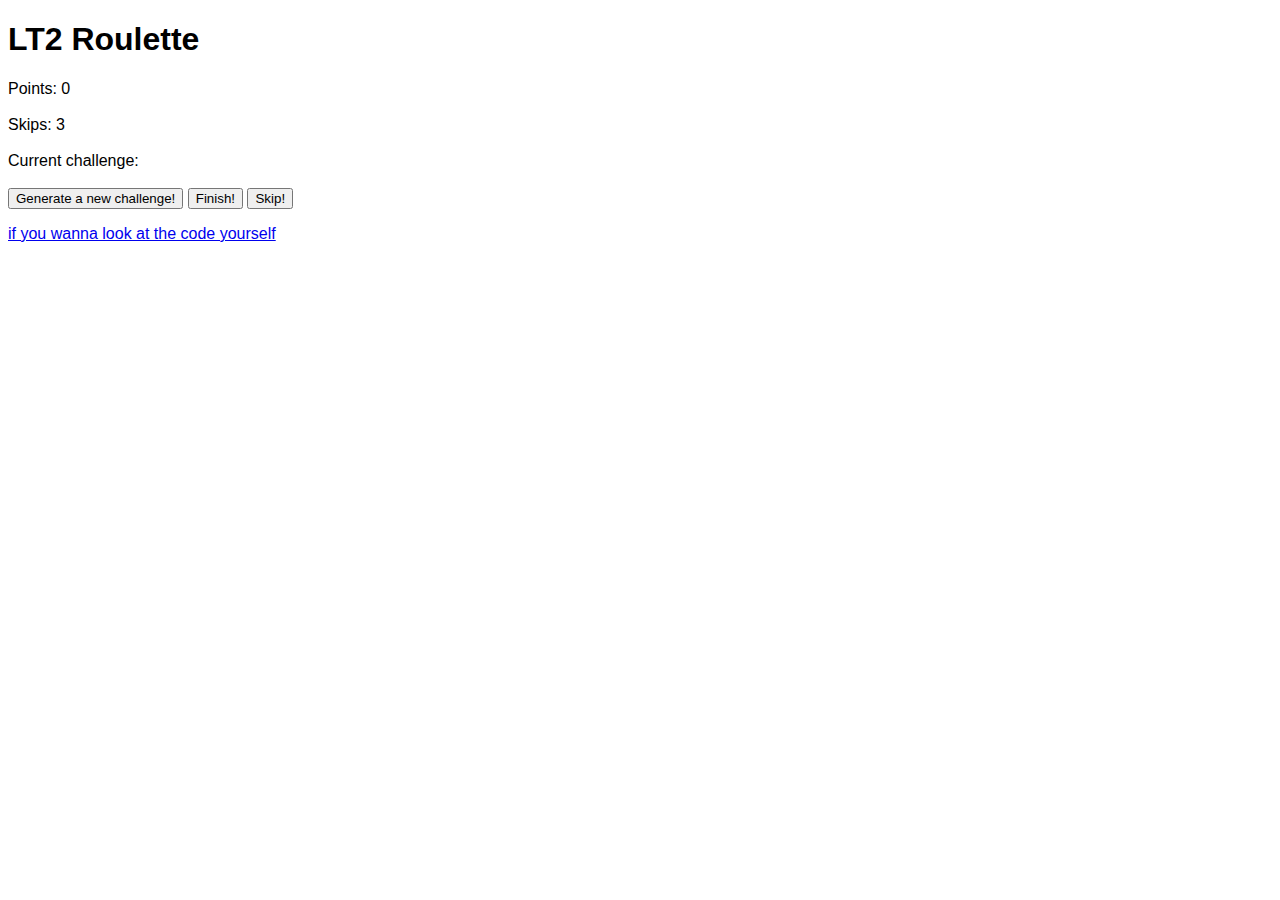
<file: lt2roulette/index.html>
<!DOCTYPE html>

<html>
    <head>
        <title>LT2 Roulette</title>
        <style>
            * {
                font-family: Arial, Helvetica, sans-serif;
            }
        </style>
    </head>


    <body>
        <h1>LT2 Roulette</h1>
        <p>
            <div id="points">Points: 0</div> </br>
            <div id="skips">Skips: 3 </div> </br>
            <div id= "cchallenge">Current challenge:</div> </br>
            <button id="genbutton">Generate a new challenge!</button>
            <button id="donebutton">Finish!</button>
            <button id="skipbutton">Skip!</button> 
        </p>
    </body>

    <footer>
        <p><a href="https://github.com/zTags/ztags.github.io/blob/production/lt2roulette/index.html">if you wanna look at the code yourself</a></p>
        <script>
            var PointsElement = document.getElementById("points");
            var SkipsElement = document.getElementById("skips");
            var ChallengeElement = document.getElementById("cchallenge");
            var CButton = document.getElementById("genbutton");
            var DoneButton = document.getElementById("donebutton");
            var SkipButton = document.getElementById("skipbutton");
            

            var Challenges = [
                ["Get oak", 1],
                ["Get cherry", 1],
                ["Get elm", 1],
                ["Get birch", 2],
                ["Get walnut", 5],
                ["Get pine or fir", 7],
                ["get frost", 15],
                ["Get koa", 20],
                ["Get lava", 30],
                ["Get zombie", 35],
                ["Get gold", 35],
                ["Get cavecrawler", 50],
                ["Get phantom", 100],
                ["Get a rukiryaxe (main slot)", 100],
                ["Get a rukiryaxe (new slot)", 120],
                ["Get to the green box", 500],
                ["Getting cavecrawler (no map)", 200],
                []
            ];
            var CurrentPointsWorth = 0
            var TotalPoints = 0;
            var ChallengesCompleted = 0;
            var SkipsUsed = 0;
            var SkipsLeft = 3;

            // random element from array
            getRandomElementFromArray = function (list) {
                return list[Math.floor((Math.random()*list.length))];
            }

            // Listen for button clicks
            CButton.onclick = function() {
                if (CButton.innerHTML == "Generate a new challenge!"){
                    CButton.innerText = "Generate another challenge!"
                }

                var ChallengeArray = getRandomElementFromArray(Challenges);

                console.log(ChallengeArray[0]);
                console.log(ChallengeArray[1]);

                ChallengeElement.innerHTML = "Current challenge: " + ChallengeArray[0];

                TotalPoints = TotalPoints + CurrentPointsWorth
                PointsElement.innerHTML = "Points: " + TotalPoints.toString(10)
                ChallengesCompleted++;
                CurrentPointsWorth = ChallengeArray[1]
            }

            DoneButton.onclick = function() {
                // reset everything to defaults
                PointsElement.innerHTML = "Points: 0"
                SkipsElement.innerHTML = "Skips: 3"
                ChallengeElement.innerHTML = "Current challenge:"
                CButton.innerHTML = "Generate a new challenge!"

                if (ChallengesCompleted != 0) {
                    ChallengesCompleted = ChallengesCompleted - 1;
                }
                if(SkipsUsed == 0){
                    alert("FINAL STATS:\n Points: " + TotalPoints.toString(10) + "\n Total challenges completed: " + ChallengesCompleted.toString(10) + "\n Skips used: " + SkipsUsed.toString(10) + "\n Good job!")
                } else {
                    alert("FINAL STATS:\n Points: " + TotalPoints.toString(10) + "\n Total challenges completed: " + ChallengesCompleted.toString(10) + "\n Skips used: " + SkipsUsed.toString(10))
                }
                SkipsUsed = 0;
                TotalPoints = 0;
                CurrentPointsWorth = 0;
                ChallengesCompleted = 0;
                SkipsLeft = 0;
            }

            SkipButton.onclick = function(){
                if(SkipsUsed < 3 ){
                    SkipsUsed++;
                    SkipsLeft = SkipsLeft - 1;

                    var ChallengeArray = getRandomElementFromArray(Challenges);
                    ChallengeElement.innerHTML = "Current challenge: " + ChallengeArray[0];
                    PointsElement.innerHTML = "Points: " + TotalPoints.toString(10)
                    CurrentPointsWorth = ChallengeArray[1]
                    SkipsElement.innerHTML = "Skips left: " + SkipsLeft.toString(10)
                } else {
                    alert("You have no skips left!")
                    DoneButton.onclick()
                }
            }
        </script>
    </footer>
</html>
</file>
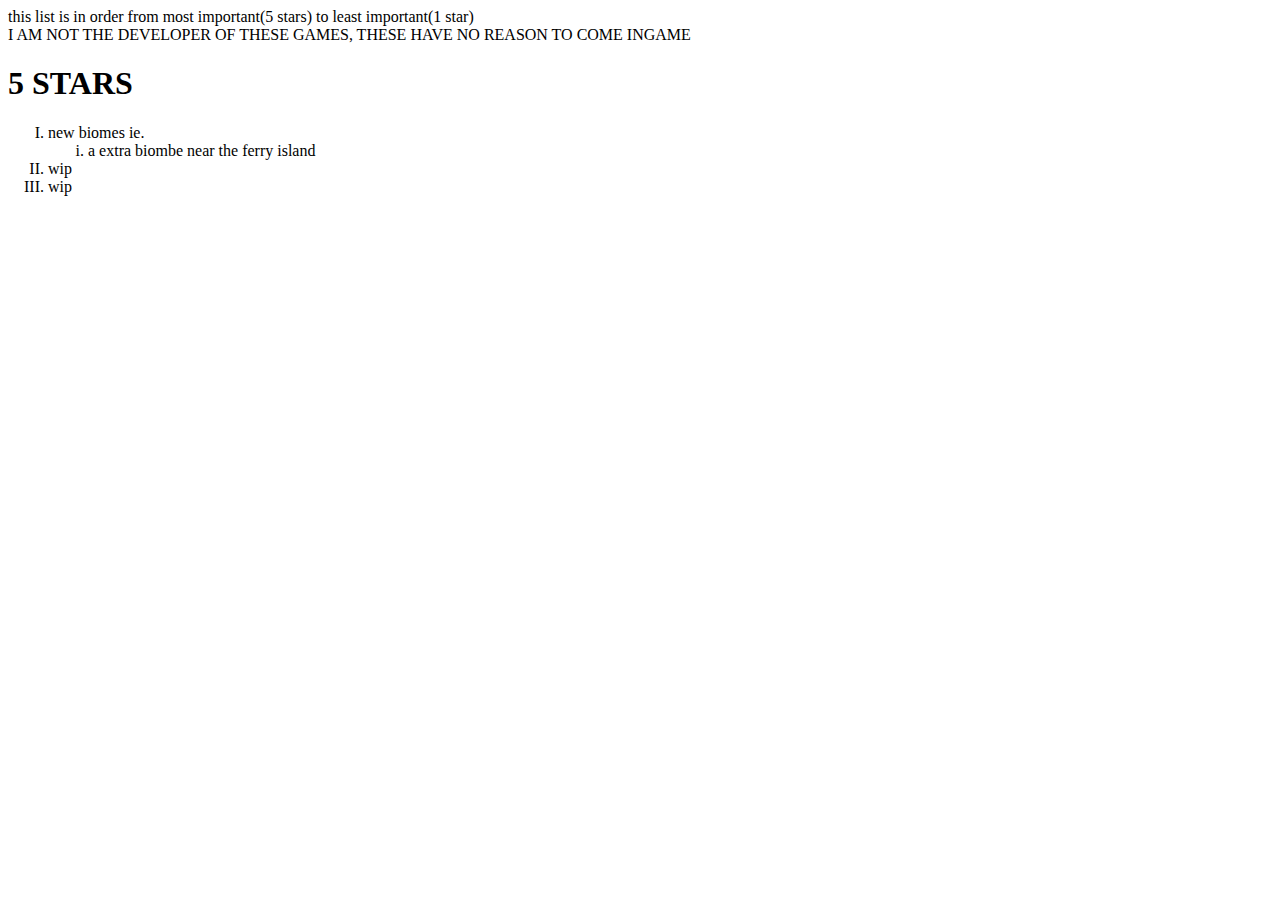
<file: LumberTycoon2/suggestions.html>
<html>
  
  <head>
    <link rel="stylesheet" href="/notHTML/CSS/main.css">
  </head>
  
  <body>
    <p>this list is in order from most important(5 stars) to least important(1 star) </br> I AM NOT THE DEVELOPER OF THESE GAMES, THESE HAVE NO REASON TO COME INGAME</p>
    
    <h1>5 STARS</h1>
      <ol type="I">
        <li>new biomes ie.
          <ol type="i">
            <li>a extra biombe near the ferry island </li>
          </ol>
            <li>wip</li>
            <li>wip</li>
      </ol>
  </body>
</html>
</file>
<file: notHTML/CSS/main.css>

</file>
